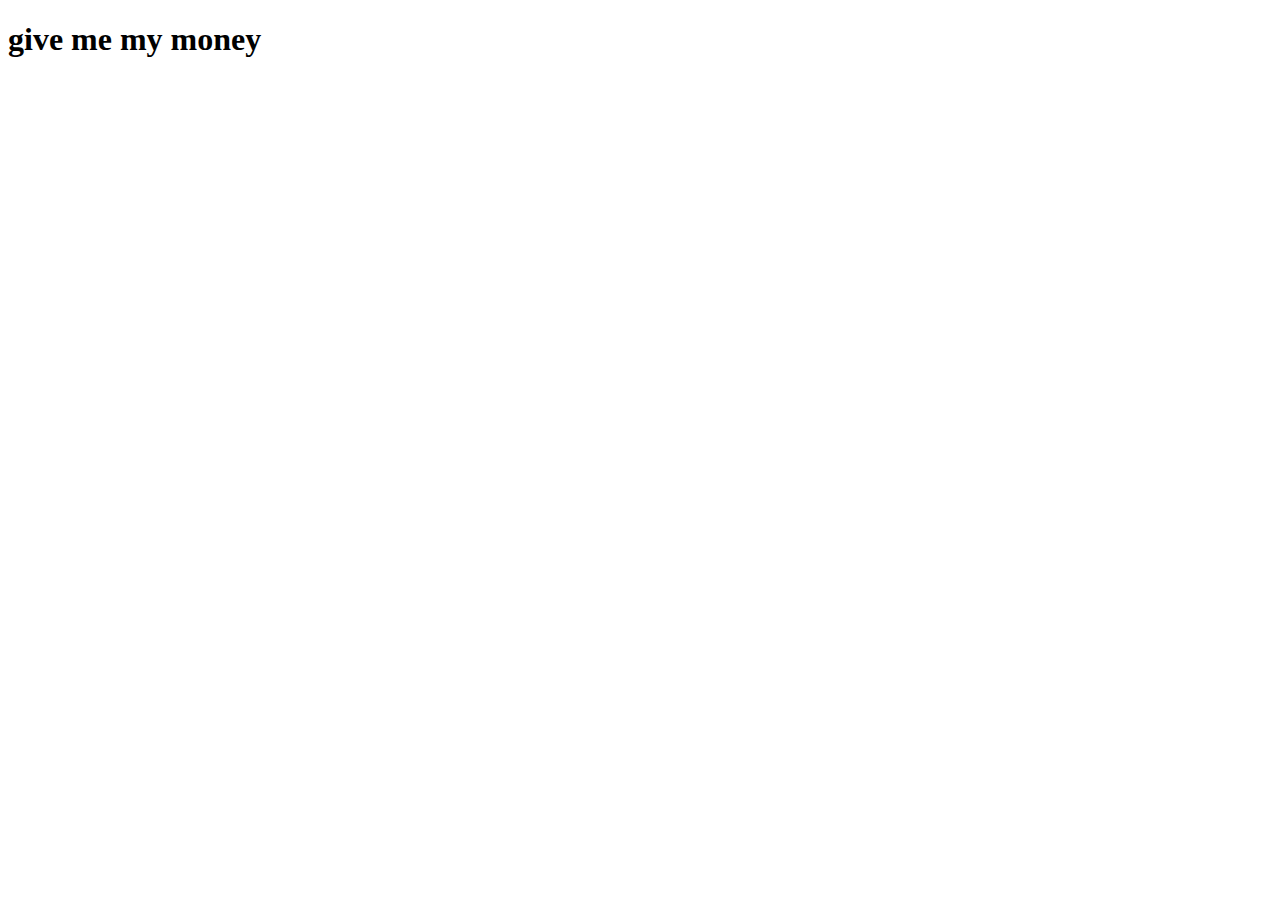
<file: images/index.html>
<!DOCTYPE html>
<html lang="en">
<head>
    <meta charset="UTF-8">
    <meta http-equiv="X-UA-Compatible" content="IE=edge">
    <meta name="viewport" content="width=device-width, initial-scale=1.0">
    <title>Baikal</title>
</head>
<body>
    <head>
        <h1>give me my money</h1>
    </head>
</body>
</html>
</file>
